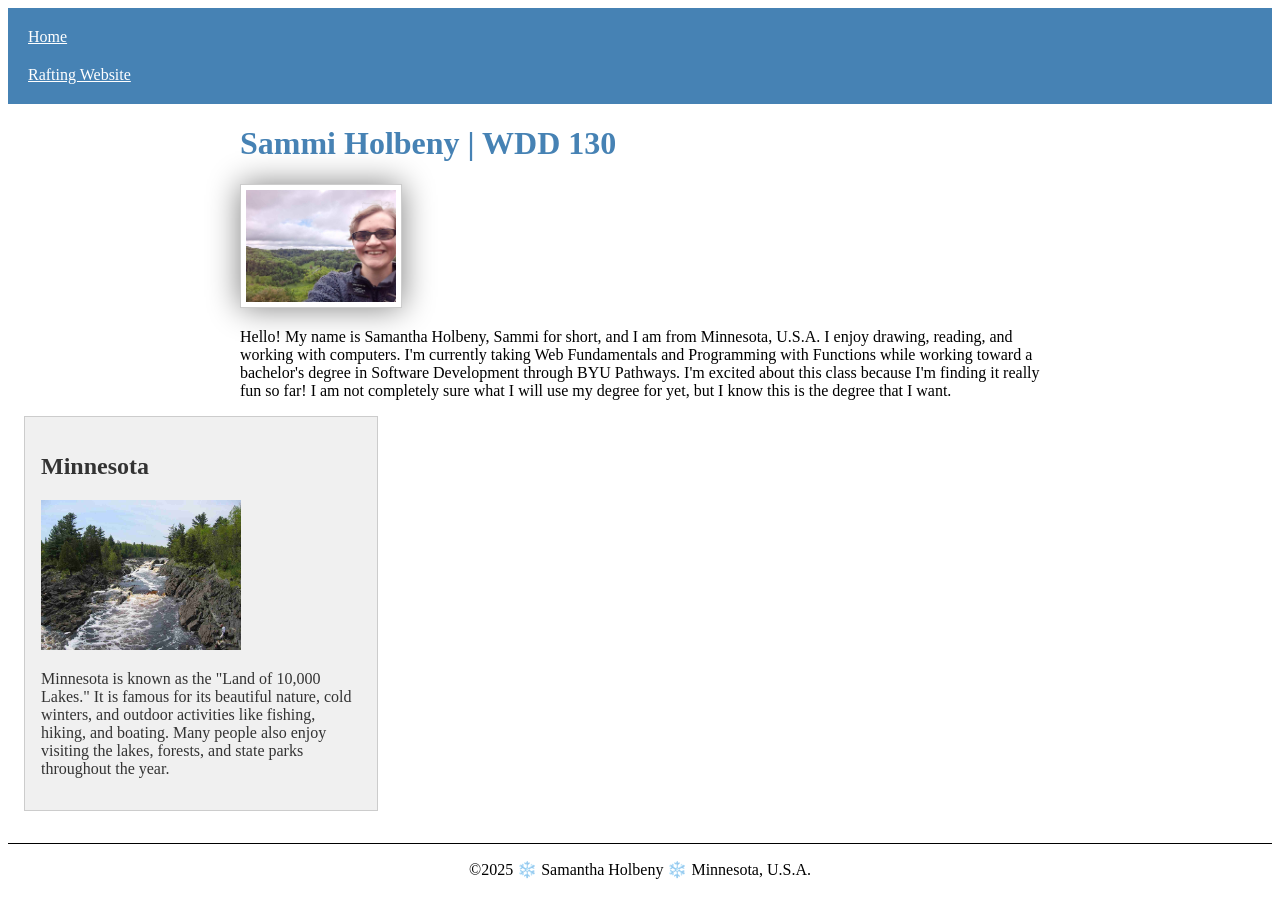
<file: index.html>
<!DOCTYPE html>
<html lang="en">

<head>
    <meta charset="UTF-8">
    <meta name="viewport" content="width=device-width, initial-scale=1.0">
    <title>Samantha Holbeny | WDD 130</title>

    <meta name="description"
      content="Sammi Holbeny WDD 130 course home page showcasing HTML and CSS assignments and projects.">
    <meta name="author" content="Sammi Holbeny">

    <link rel="stylesheet" href="styles/styles.css">
</head>

<body>

    <header>
        <nav>
            <a href="#">Home</a>
            <a href="wwr/">Rafting Website</a>
        </nav>
    </header>

    <main>
        <h1>Sammi Holbeny | WDD 130</h1>

        <img src="images/profile.jpg" alt="Hello, my name is Sammi Holbeny">

        <p>
            Hello! My name is Samantha Holbeny, Sammi for short, and I am from Minnesota, U.S.A.
            I enjoy drawing, reading, and working with computers. I'm currently taking Web
            Fundamentals and Programming with Functions while working toward a bachelor's
            degree in Software Development through BYU Pathways. I'm excited about this class
            because I'm finding it really fun so far! I am not completely sure what I will use
            my degree for yet, but I know this is the degree that I want.
        </p>
    </main>

    <aside>
        <h2>Minnesota</h2>

        <img src="images/minnesota.jpg" alt="Beautiful Minnesota landscape">

        <p>
            Minnesota is known as the "Land of 10,000 Lakes." It is famous for its beautiful
            nature, cold winters, and outdoor activities like fishing, hiking, and boating.
            Many people also enjoy visiting the lakes, forests, and state parks throughout
            the year.
        </p>
    </aside>

    <footer>
        <p>©2025 ❄️ Samantha Holbeny ❄️ Minnesota, U.S.A.</p>
    </footer>

</body>

</html>
</file>
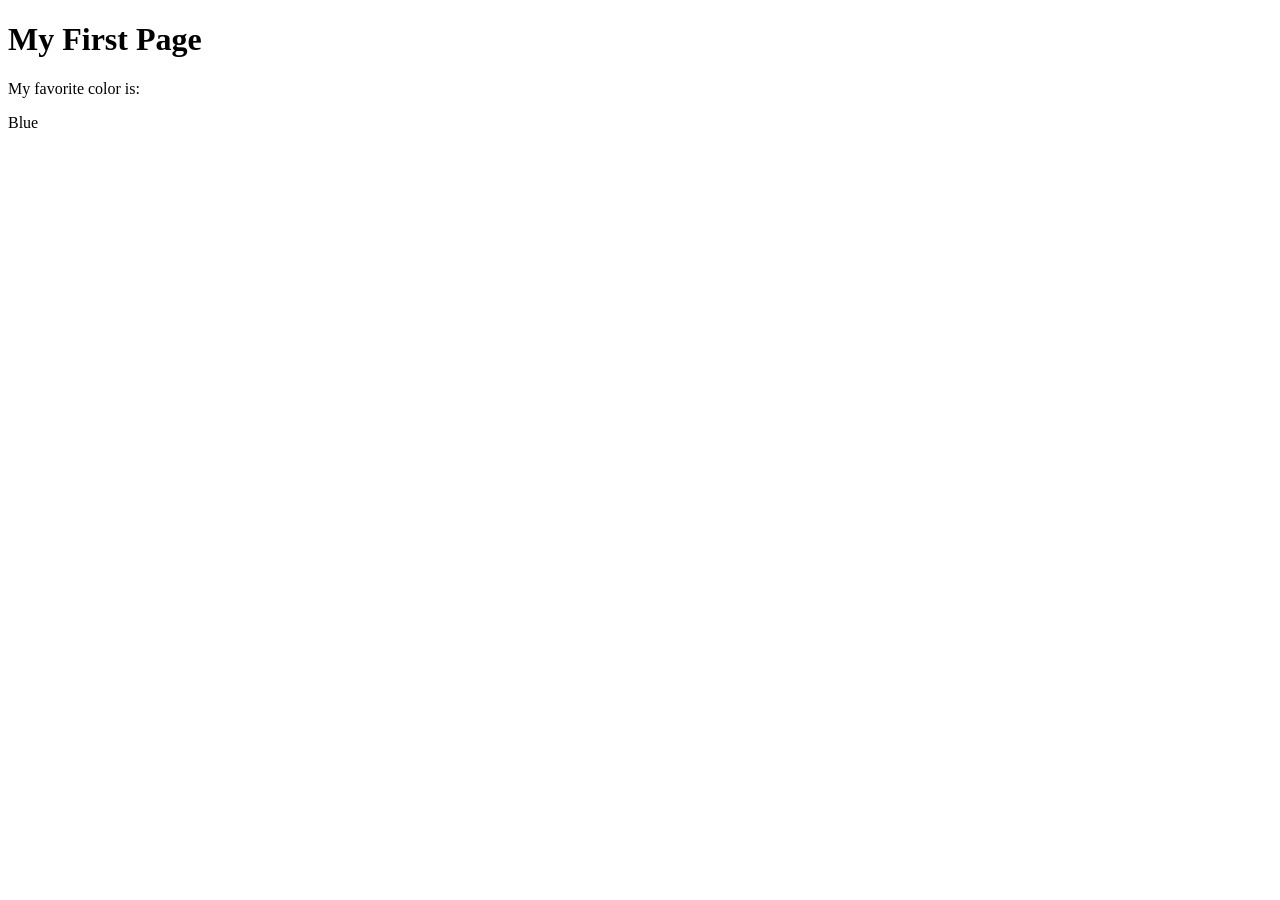
<file: week01/first-page.html>
<!DOCTYPE html>
<html lang="en">

<head>
    <meta charset="UTF-8">
    <meta name="viewport" content="width=device-width, initial-scale=1.0">
    <title>My First Page</title>
</head>

<body>
    <h1>My First Page</h1>
    <p>My favorite color is: </p>Blue</p>
</body>

</html>
</file>
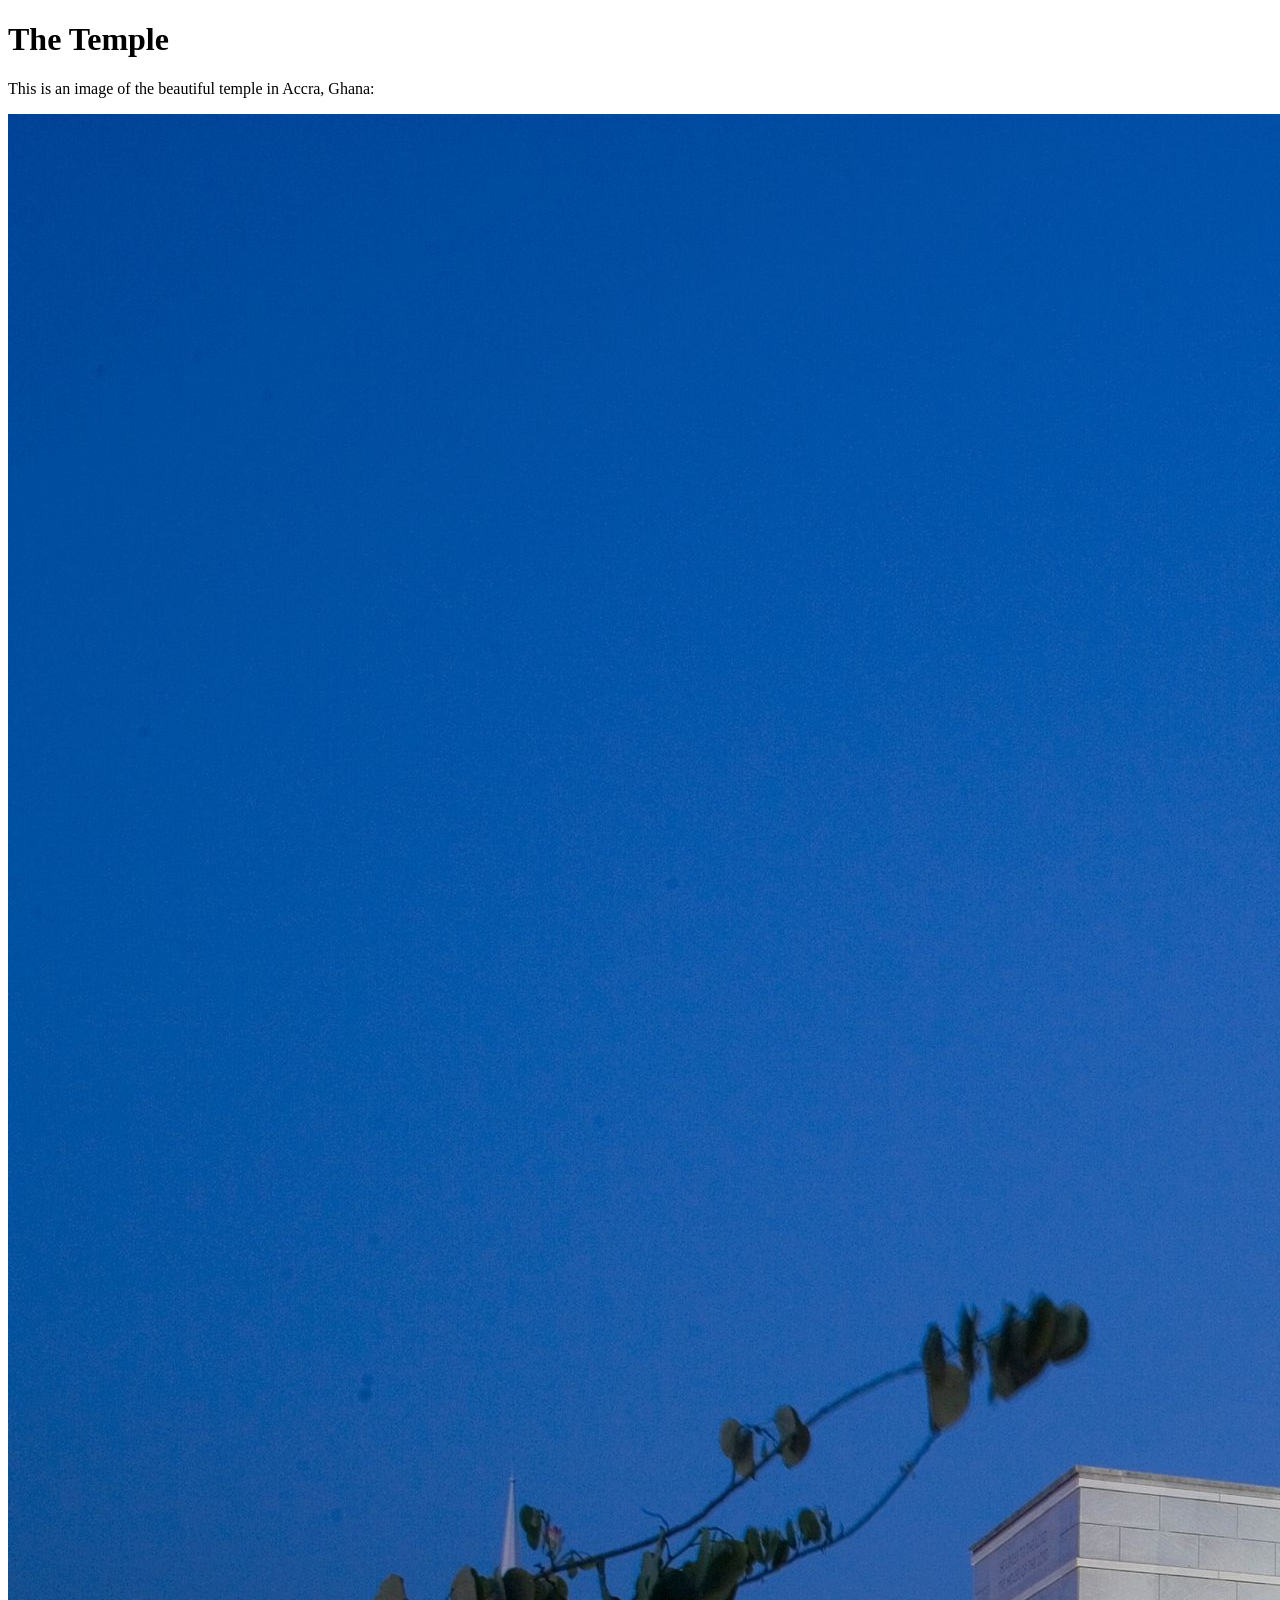
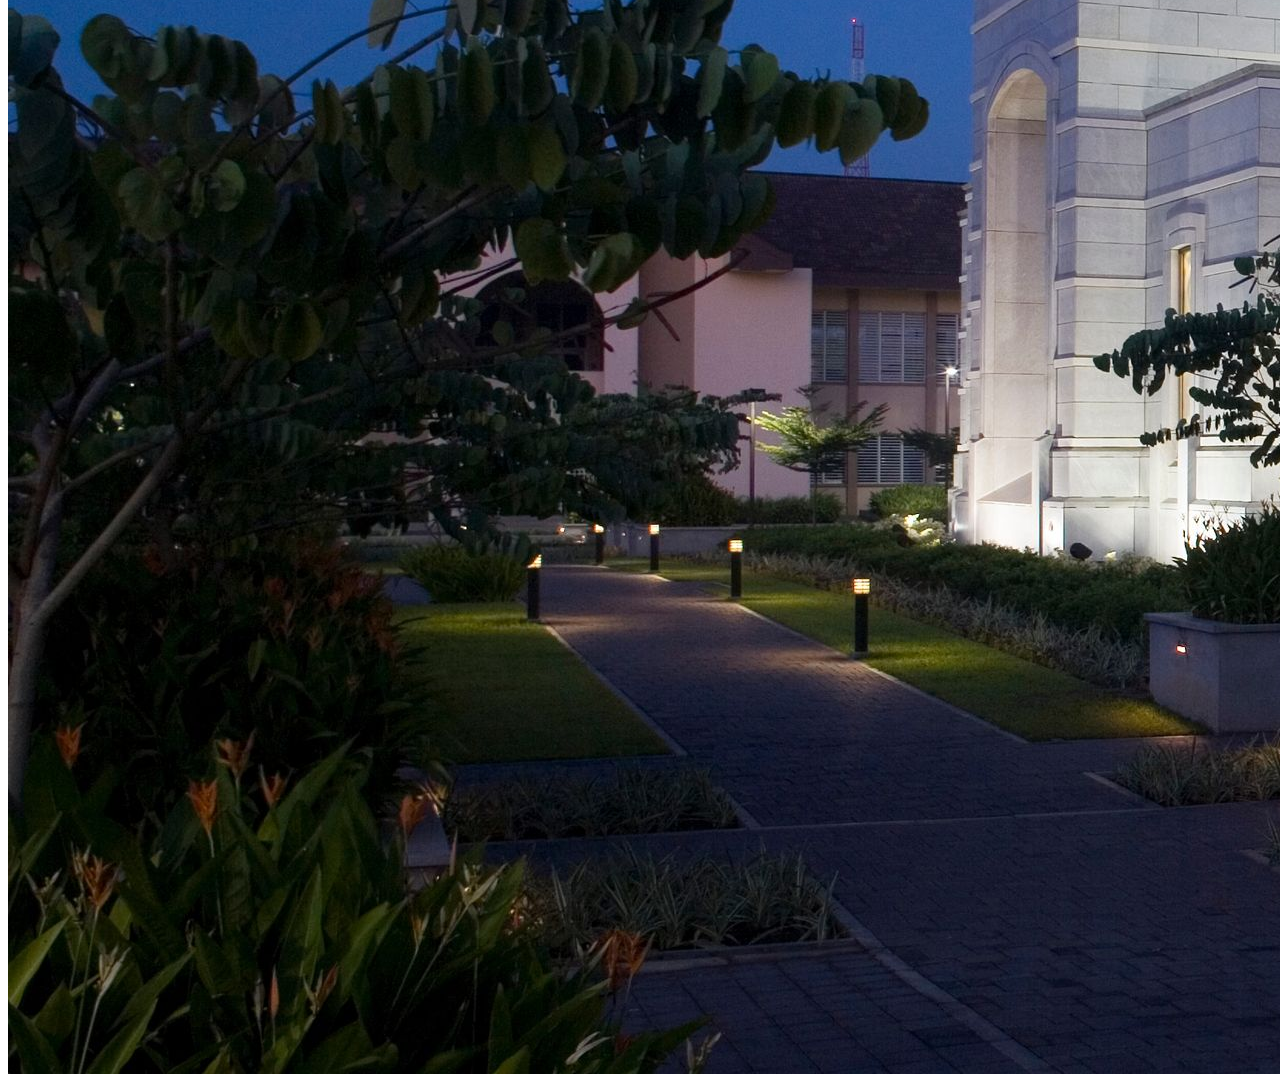
<file: week01/images.html>
<!DOCTYPE html>
<html lang="en">
<head>
    <meta charset="UTF-8">
    <meta name="viewport" content="width=device-width, initial-scale=1.0">
    <title>Temple Image</title>
</head>
<body>
    <h1>The Temple</h1>
    <p>This is an image of the beautiful temple in Accra, Ghana:</p>
    <img src="images/temple-large.jpeg" alt="The Accra Ghana Temple">
    
</body>
</html>
</file>
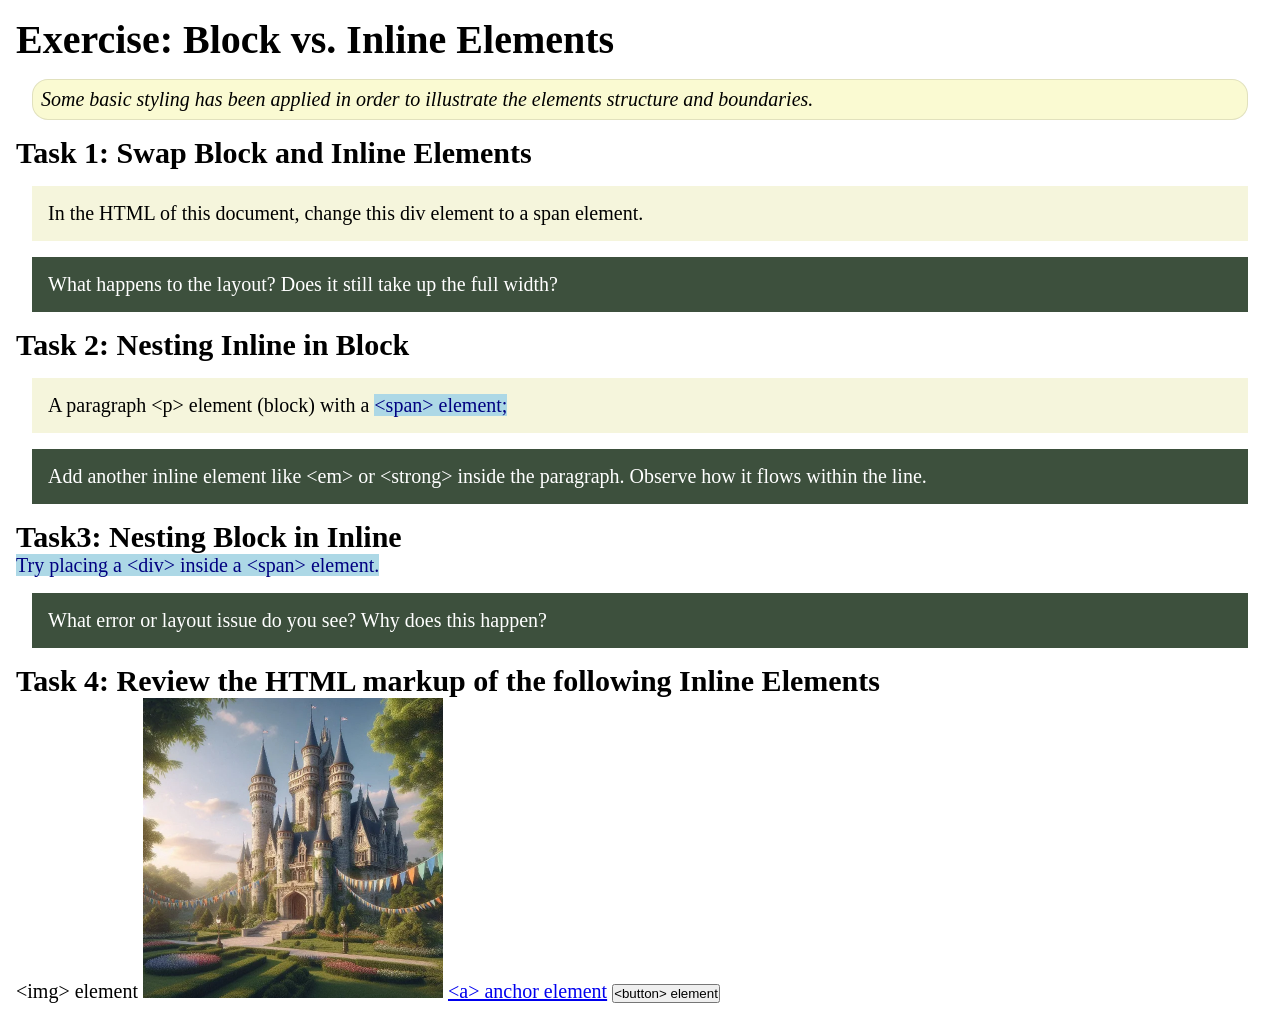
<file: week02/block-vs-inline.html>
<!DOCTYPE html>
<html lang="en">

<head>
    <meta charset="UTF-8">
    <meta name="viewport" content="width=device-width, initial-scale=1.0">
    <title>Exercise: Block vs. Inline Elements</title>
    <link rel="stylesheet" href="styles/block-vs-inline.css">
</head>

<body>
    <main>
        <h1>Exercise: Block vs. Inline Elements</h1>
        <p class="note">Some basic styling has been applied in order to illustrate the elements structure and
            boundaries.</p>

        <h2>Task 1: Swap Block and Inline Elements</h2>
        <div>In the HTML of this document, change this div element to a span element.</div>

        <p class="question">What happens to the layout? Does it still take up the full width?</p>

        <h2>Task 2: Nesting Inline in Block</h2>
        <p>A paragraph &lt;p&gt; element (block) with a <span>&lt;span&gt; element;</span></p>
        <p class="question">Add another inline element like &lt;em&gt; or &lt;strong&gt; inside the paragraph. Observe
            how it flows within the line.</p>

        <h2>Task3: Nesting Block in Inline</h2>
        <span>Try placing a &lt;div&gt; inside a &lt;span&gt; element.</span>
            <p class="question">What error or layout issue do you see? Why does this happen?</p>


            <h2>Task 4: Review the HTML markup of the following Inline Elements</h2>
        &lt;img&gt; element
        <img src="images/castle.webp" alt="placeholder image (images are inline)" width="300" height="300">
        <a href="https://churchofjesuschrist.org">&lt;a&gt; anchor element</a>
        <button type="button">&lt;button&gt; element</button>
    </main>
</body>

</html>
</file>
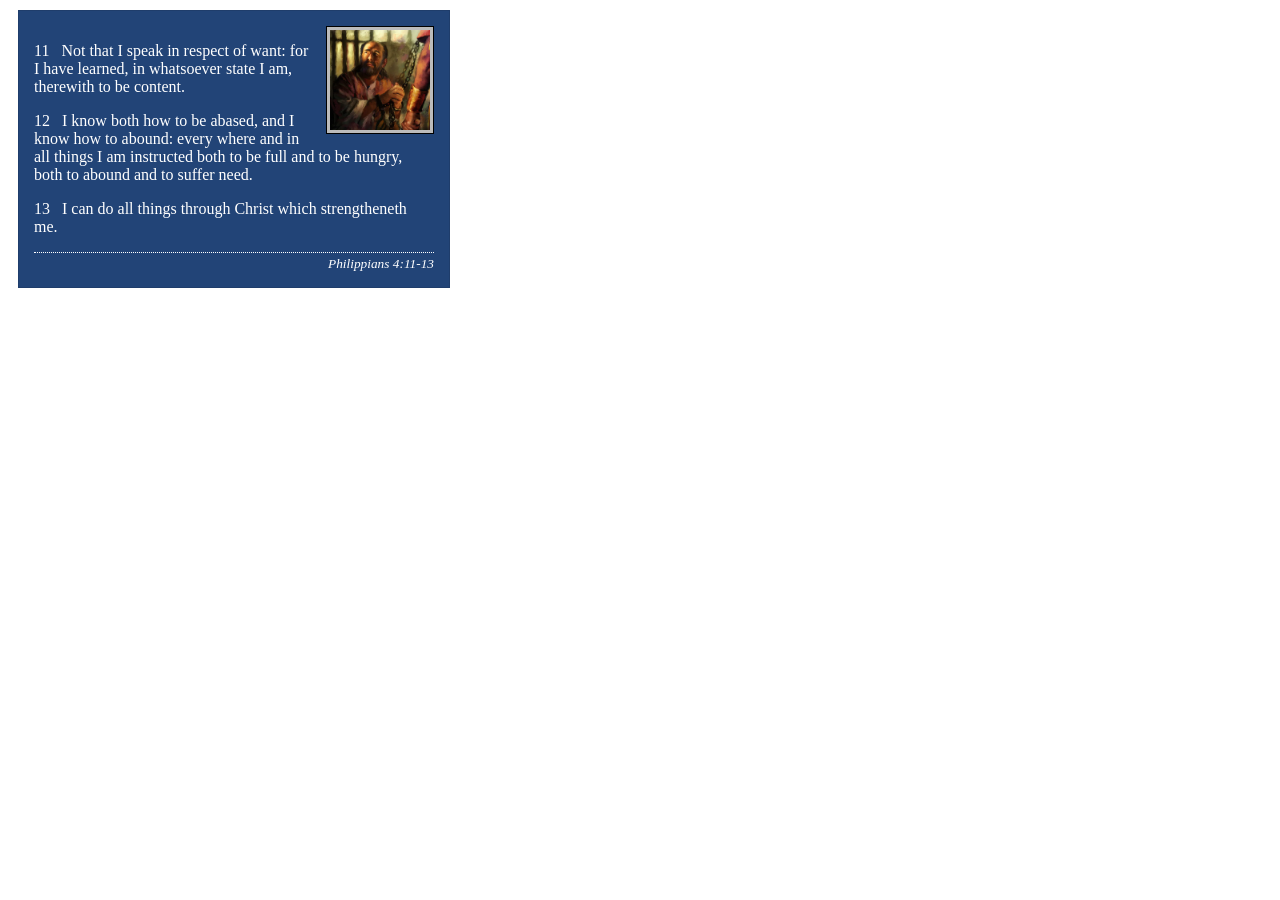
<file: week02/box-model-solution.html>
<!DOCTYPE html>
<html lang="en">
<head>
    <meta charset="UTF-8">
    <meta name="viewport" content="width=device-width, initial-scale=1.0">
    <title>Box Model Activity</title>
    <link rel="stylesheet" href="styles/box-model-solution.css">
</head>
<body>
    <main>
        <div class="callout">
            <img src="images/apostle-paul-imprisoned.webp" alt="Paul the Apostle - Imprisoned in Rome" width="200" height="200">
            <blockquote>
                <p>11 &nbsp; Not that I speak in respect of want: for I have learned, in whatsoever state I am, therewith to be content.</p>
                <p>12 &nbsp; I know both how to be abased, and I know how to abound: every where and in all things I am instructed both to be full and to be hungry, both to abound and to suffer need.</p>
                <p>13 &nbsp; I can do all things through Christ which strengtheneth me.</p>
            </blockquote>
            <cite>Philippians 4:11-13</cite>
        </div>
    </main>
</body>
</html>
</file>
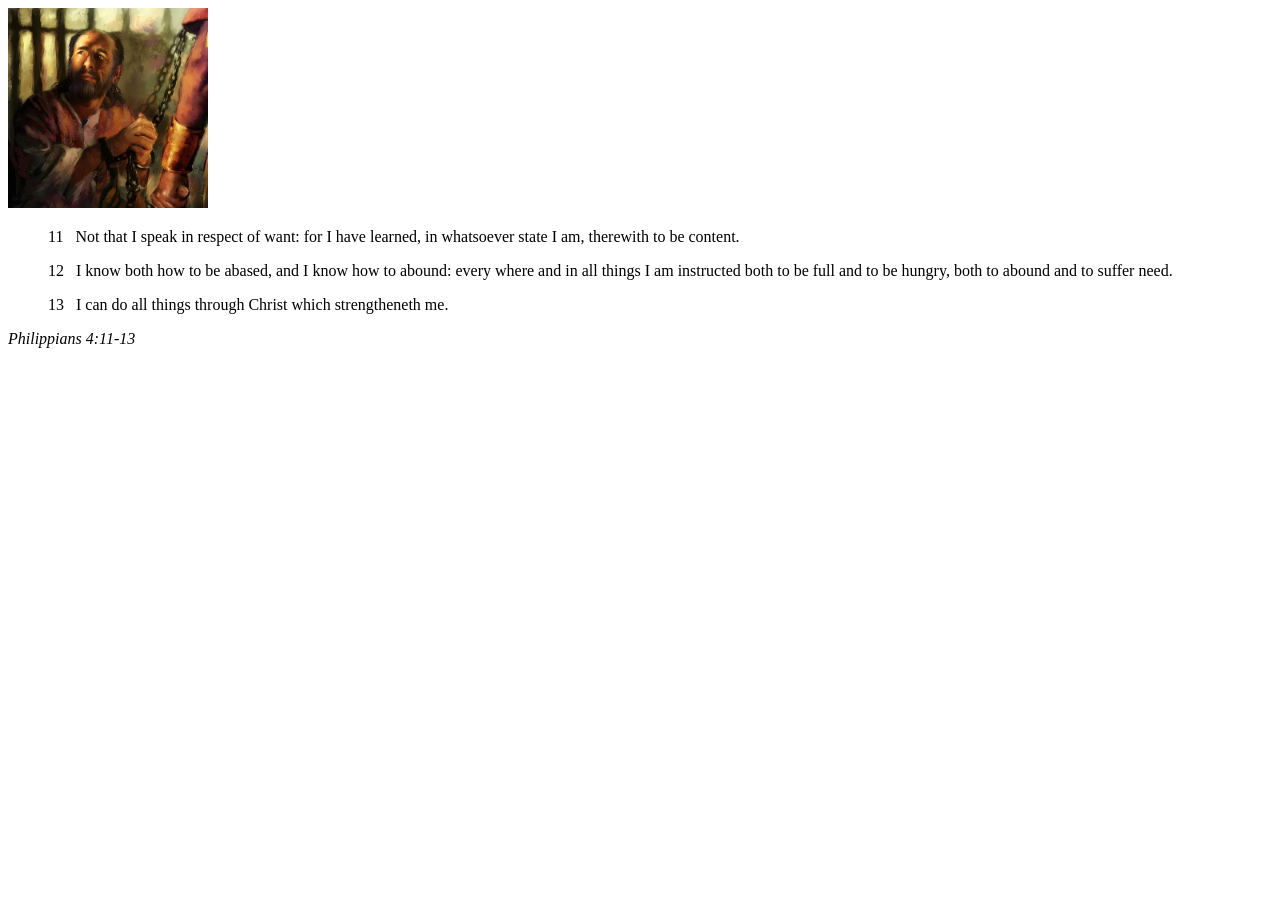
<file: week02/box-model.html>
<!DOCTYPE html>
<html lang="en">
<head>
    <meta charset="UTF-8">
    <meta name="viewport" content="width=device-width, initial-scale=1.0">
    <title>Box Model Activity</title>
</head>
<body>
    <main>
        <div class="callout">
            <img src="images/apostle-paul-imprisoned.webp" alt="Paul the Apostle - Imprisoned in Rome" width="200" height="200">
            <blockquote>
                <p>11 &nbsp; Not that I speak in respect of want: for I have learned, in whatsoever state I am, therewith to be content.</p>
                <p>12 &nbsp; I know both how to be abased, and I know how to abound: every where and in all things I am instructed both to be full and to be hungry, both to abound and to suffer need.</p>
                <p>13 &nbsp; I can do all things through Christ which strengtheneth me.</p>
            </blockquote>
            <cite>Philippians 4:11-13</cite>
        </div>
    </main>
</body>
</html>
</file>
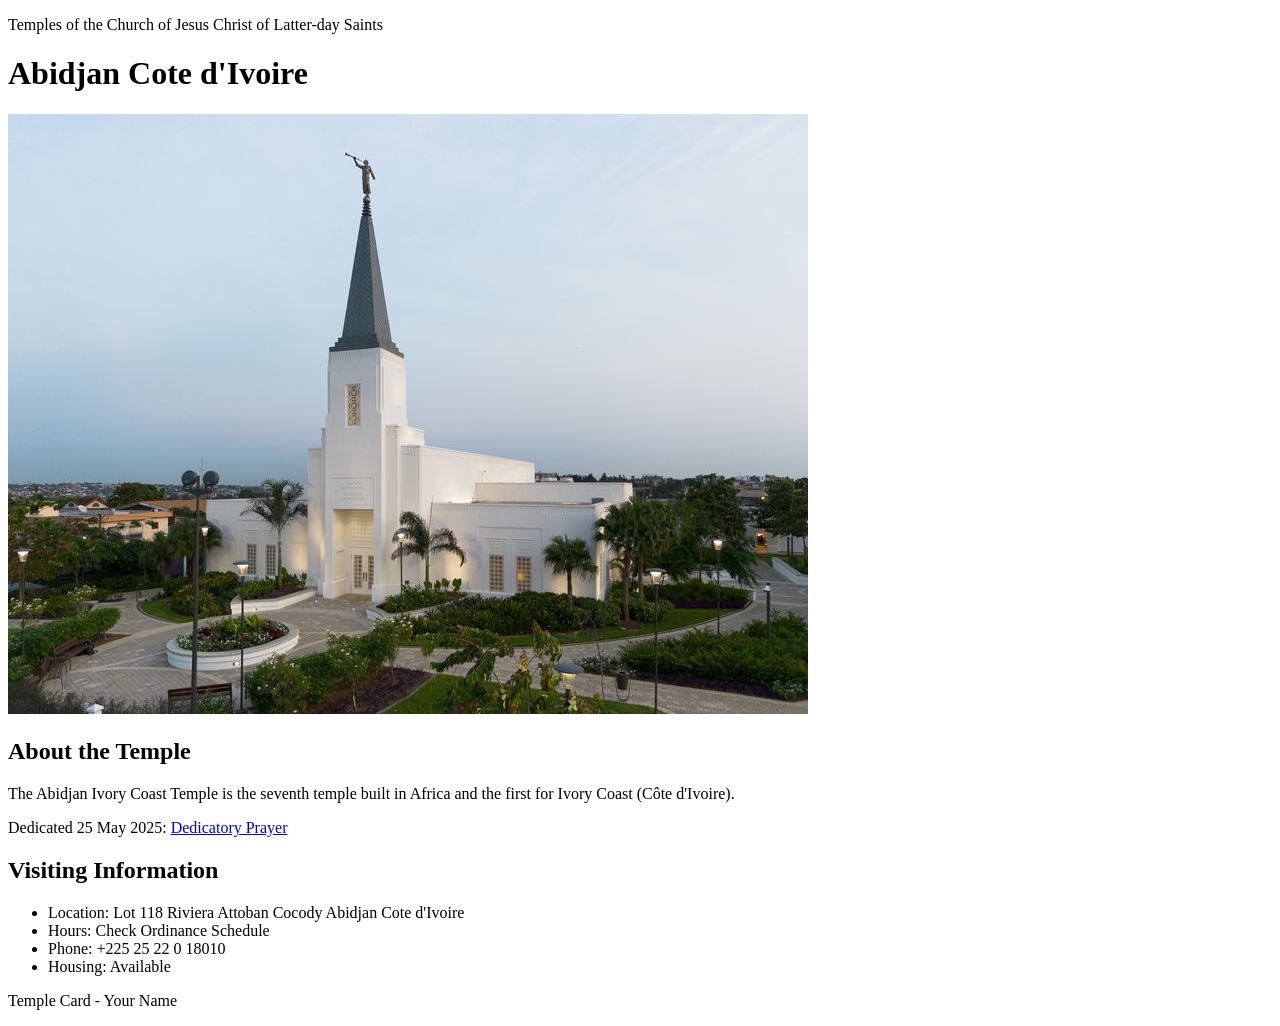
<file: week02/temple.html>
<!DOCTYPE html>
<html lang="en">

<head>
    <meta charset="UTF-8">
    <meta name="viewport" content="width=device-width, initial-scale=1.0">
    <title>Temple Card - Abidjan Cote d'Ivoire</title>
</head>

<body>
    <header>
        <p>Temples of the Church of Jesus Christ of Latter-day Saints</p>
    </header>
    <main>
        <h1>Abidjan Cote d'Ivoire</h1>
        <picture>
            <img src="images/abidjan-ivory-coast.jpeg" alt="Abidjan Cote d'Ivoire Temple">
        </picture>
        <section>
            <h2>About the Temple</h2>
            <p>The Abidjan Ivory Coast Temple is the seventh temple built in Africa and the first for Ivory Coast (Côte
                d'Ivoire).</p>
            <p>Dedicated 25 May 2025: <a
                    href="https://www.churchofjesuschrist.org/temples/dedicatory-prayer/abidjan-ivory-coast-temple/2025-05-25?lang=eng"
                    target="_blank" rel="noopener noreferrer">Dedicatory Prayer</a></p>
        </section>
        <section>
            <h2>Visiting Information</h2>
            <ul>
                <li>Location: Lot 118 Riviera Attoban Cocody Abidjan Cote d'Ivoire</li>
                <li>Hours: Check Ordinance Schedule</li>
                <li>Phone: +225 25 22 0 18010</li>
                <li>Housing: Available</li>
            </ul>
        </section>
    </main>
    <footer>
        <p>Temple Card - Your Name</p>
    </footer>
</body>

</html>
</file>
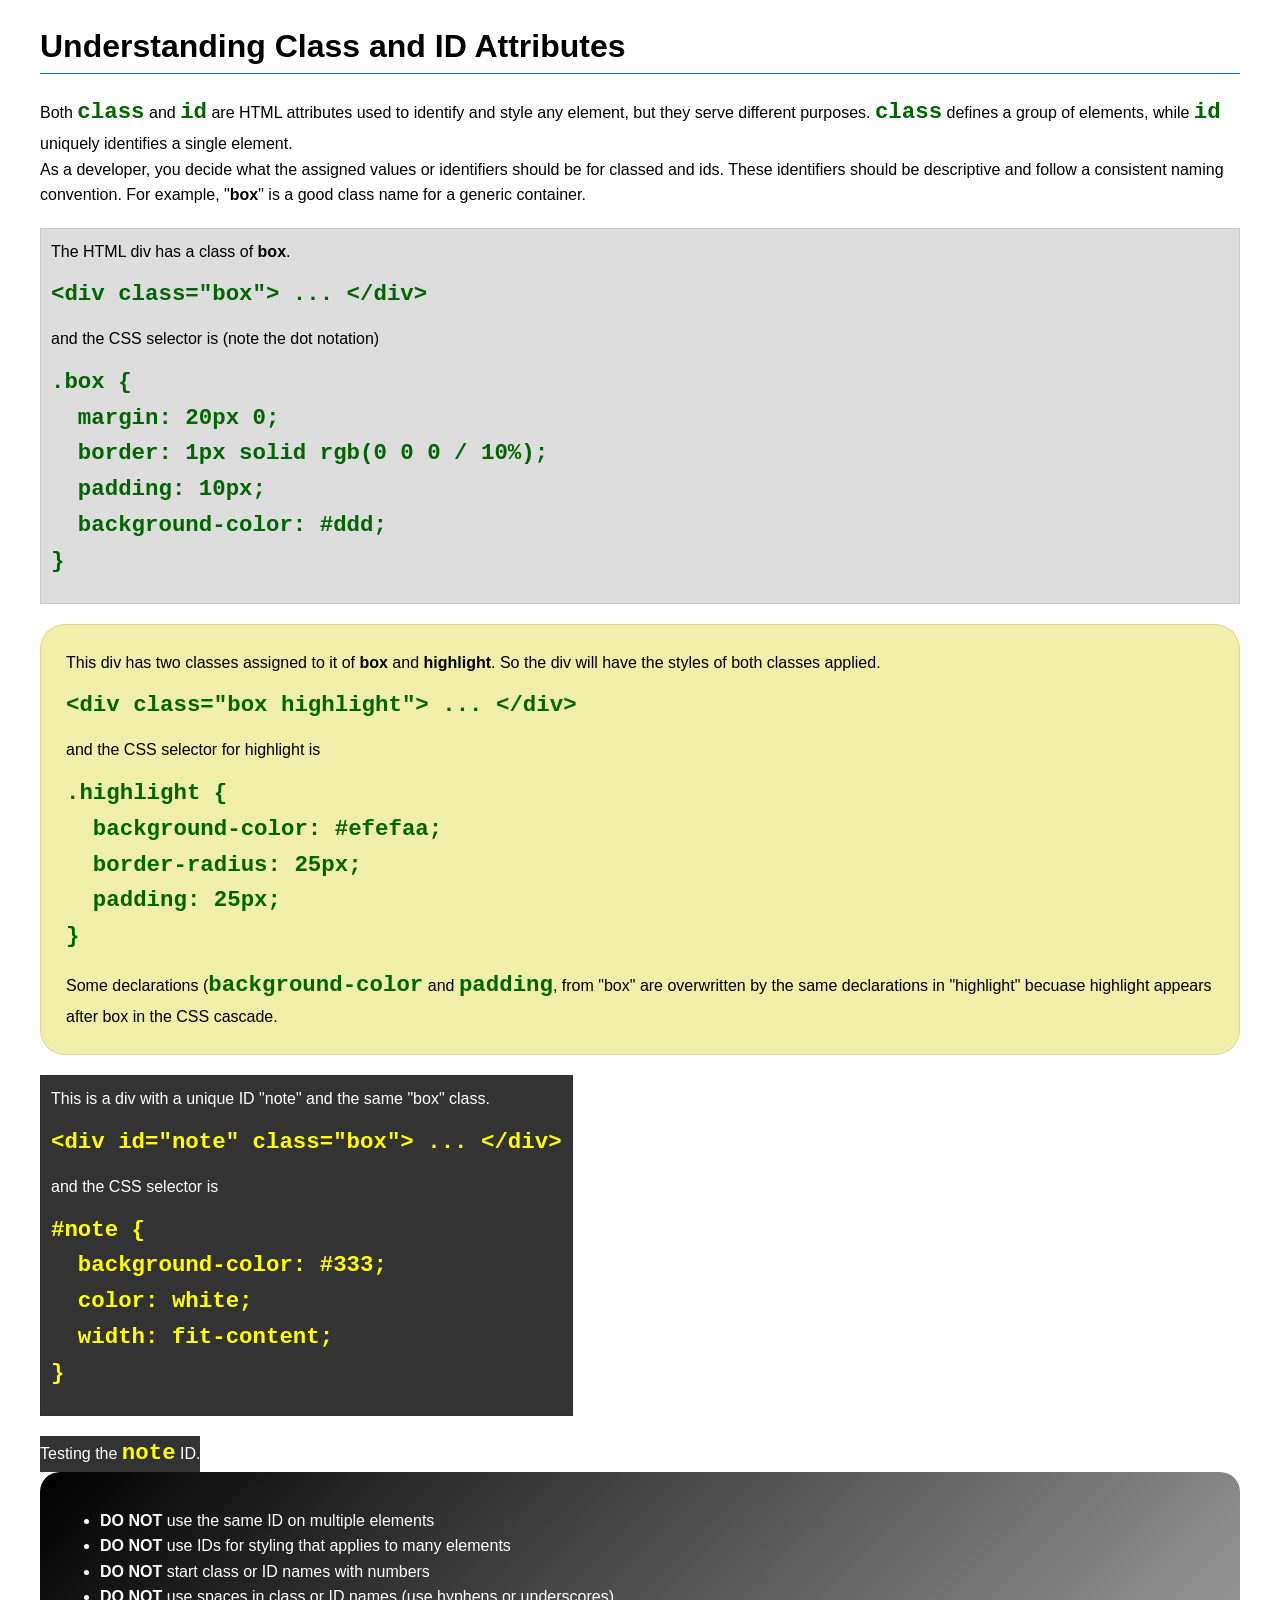
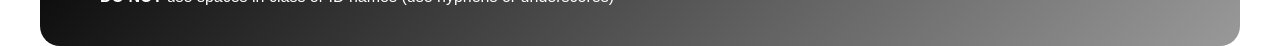
<file: week03/class-and-id.html>
<!DOCTYPE html>
<html lang="en">

<head>
    <meta charset="UTF-8">
    <meta name="viewport" content="width=device-width, initial-scale=1.0">
    <title>Class vs ID Attributes</title>
    <link rel="stylesheet" href="styles/class-and-id.css">
</head>

<body>
    <h1>Understanding Class and ID Attributes</h1>
    <p>Both <code>class</code> and <code>id</code> are HTML attributes used to identify and style any element, but they
        serve different purposes. <code>class</code> defines a group of elements, while <code>id</code> uniquely
        identifies a single element.</p>
    <p>As a developer, you decide what the assigned values or identifiers should be for classed and ids. These
        identifiers should be
        descriptive and follow a consistent naming convention. For example, "<strong>box</strong>" is a good class name
        for a generic container.</p>
    <div class="box">
        <p>The HTML div has a class of <strong>box</strong>.</p>
        <pre><code class="html">&lt;div class="box"&gt; ... &lt;/div&gt;</code></pre>
        and the CSS selector is (note the dot notation)
        <pre><code class="css">.box {
  margin: 20px 0;
  border: 1px solid rgb(0 0 0 / 10%);
  padding: 10px;
  background-color: #ddd; 
}</code></pre>
    </div>

    <div class="box highlight">
        <p>This div has two classes assigned to it of <strong>box</strong> and <strong>highlight</strong>. So the div
            will have the styles of both classes applied.</p>
        <pre><code class="html">&lt;div class="box highlight"&gt; ... &lt;/div&gt;</code></pre>
        and the CSS selector for highlight is
        <pre><code class="css">.highlight {
  background-color: #efefaa;
  border-radius: 25px;
  padding: 25px;
}</code></pre>
<p>Some declarations (<code>background-color</code> and <code>padding</code>, from "box" are overwritten by the same declarations in "highlight" becuase highlight appears after box in the CSS cascade.</p>
    </div>

    <div id="note" class="box">
        <p>This is a div with a unique ID "note" and the same "box" class.</p>
        <pre><code class="html">&lt;div id="note" class="box"&gt; ... &lt;/div&gt;</code></pre>
        and the CSS selector is
        <pre><code class="css">#note {
  background-color: #333;
  color: white;
  width: fit-content;
}</code></pre>
    </div>

    <div id="note">
        <p>Testing the <code>note</code> ID.</p>
    </div>

    <section id="best-practice">
        <ul>
            <li><strong>DO NOT</strong> use the same ID on multiple elements</li>
            <li><strong>DO NOT</strong> use IDs for styling that applies to many elements</li>
            <li><strong>DO NOT</strong> start class or ID names with numbers</li>
            <li><strong>DO NOT</strong> use spaces in class or ID names (use hyphens or underscores)</li>
        </ul>
    </section>




</body>

</html>
</file>
<file: styles/styles.css>
/* Navigation */
nav {
    background-color: steelblue;
    padding: 10px;
}

/* Navigation links */
nav a {
    color: white;
    padding: 10px;
    display: block;
}

/* Main content */
main {
    max-width: 800px;
    margin: 0 auto;
}

/* Heading */
h1 {
    color: steelblue;
}

/* Profile image */
main img {
    width: 150px;
    height: auto;
    border: 1px solid #ccc;
    padding: 5px;
    box-shadow: 0 0 30px gray;
}

/* Paragraphs */
p {
    padding: 0;
}

/* Aside section */
aside {
    width: 20rem;
    margin: 1rem;
    border: 1px solid #ccc;
    padding: 1rem;
    background-color: #f0f0f0;
    color: #333;
}

/* Aside image */
aside img {
    width: 200px;
    height: auto;
}

/* Footer */
footer {
    margin-top: 2rem;
    border-top: 1px solid #000;
    text-align: center;
}
</file>
<file: week02/styles/block-vs-inline.css>
* {
    margin: 0;
    padding: 0;
}

body {
    font-size: 20px;
    margin: 1rem;
}

p,
div {
    background-color: beige;
    margin: 1rem;
    padding: 1rem;
}

span {
    color: navy;
    background-color: lightblue;
}

code {
    margin: 0;
    padding: 0;
    color: green;
    font-size: 1.2rem;
}

.note {
    font-style: italic;
    background-color: lightgoldenrodyellow;
    border-radius: 1rem;
    border: 1px solid rgb(0 0 0 / 10%);
    margin: 1rem;
    padding: .5rem;
}

.question {
    background-color: #3d503d;
    color: #fff;
}
</file>
<file: week02/styles/box-model-solution.css>
.callout {
    max-width: 400px;
    margin: 10px;
    border: 1px solid rgba(0, 0, 0, .1);
    padding: 15px;
    background-color: #247;
    color: #fff;
}

.callout img {
    float: right;
    margin: 0 0 10px 15px;
    border: 1px solid #000;
    padding: 3px;
    background-color: #bbb;
    width: 100px;
    height: auto;

}

blockquote {
    margin: 0;
}

cite {
    display: block;
    border-top: 1px dotted #fff;
    padding-top: 3px;
    text-align: right;
    font-size: smaller;
}
</file>
<file: week03/styles/class-and-id.css>
body {
    font-family: Arial, sans-serif;
    line-height: 1.6;
    margin: 0;
    padding: 0 40px;
}

h1 {
    border-bottom: 1px solid rgb(0 110 182);
    padding-bottom: 0;
}



p {
    margin: 0;
}

code {
    color: darkgreen;
    font-weight: 700;
    font-size: 1.4rem;
}

/* Class examples - can be reused */

.box {
    margin: 20px 0;
    border: 1px solid rgb(0 0 0 / 10%);
    padding: 10px;
    background-color: #ddd; /* this is shorthand for #dddddd */
}

.highlight {
    background-color: #efefaa;
    border-radius: 25px;
    padding: 25px;
}

/* ID examples - should be unique */

#note {
    background-color: #333;
    color: white;
    width: fit-content;
}

#note code {
    color: yellow;
}

#best-practice {
    background: linear-gradient(135deg, #000 0%, #999 100%);
    color: white;
    border-radius: 20px;
    padding: 20px
}
</file>
